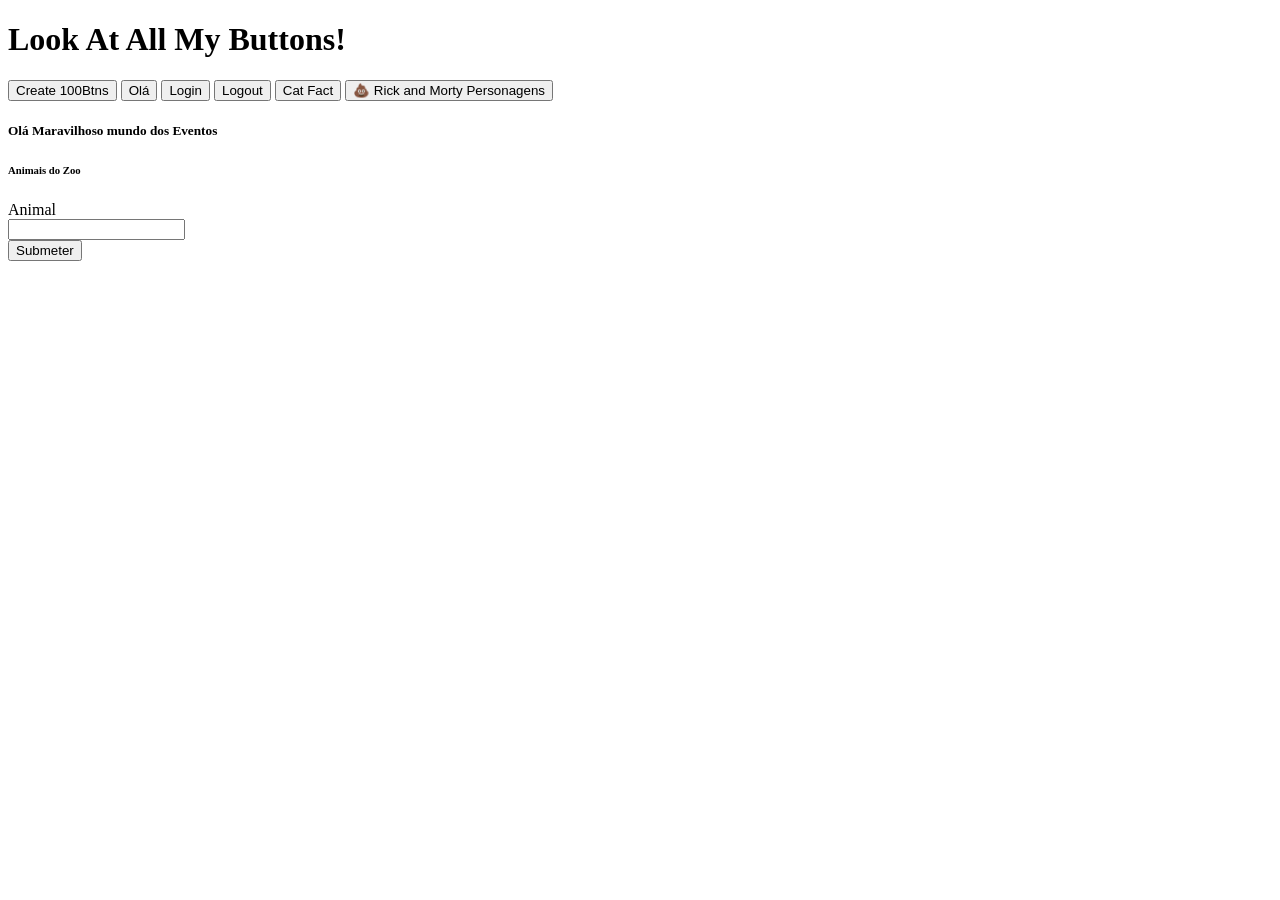
<file: exs/buttons.html>
<!doctype html>
<html lang="en">
  <head>
    <meta charset="UTF-8" />
    <meta name="viewport" content="width=device-width, initial-scale=1.0" />
    <title>100 Buttons!</title>
    <script src="../js/events.js" defer></script>
  </head>
  <body>
    <h1>Look At All My Buttons!</h1>
    <div id="container">
      <button onclick="createBtns()">Create 100Btns</button>

      <button id="helloBtn">Olá</button>

      <button id="loginBtn">Login</button>
      <button id="logout">Logout</button>
      <button id="cat-fact">Cat Fact</button>
      <button id="rickandmortypeople">💩 Rick and Morty Personagens</button>
      <ul id="rick-list"></ul>

      <h5 id="fact"></h5>
      <ul id="morty"></ul>

      <div id="divEvent">
        <h5>Olá Maravilhoso mundo dos Eventos</h5>
      </div>
    </div>

    <h6>Animais do Zoo</h6>
    <form id="form" action="ourserver.com">
      <label for="animal">Animal</label> <br />
      <input type="text" name="newAnimal" id="animal" /><br />
      <button type="submit">Submeter</button>
    </form>
    <ul id="l"></ul>
  </body>
</html>
</file>
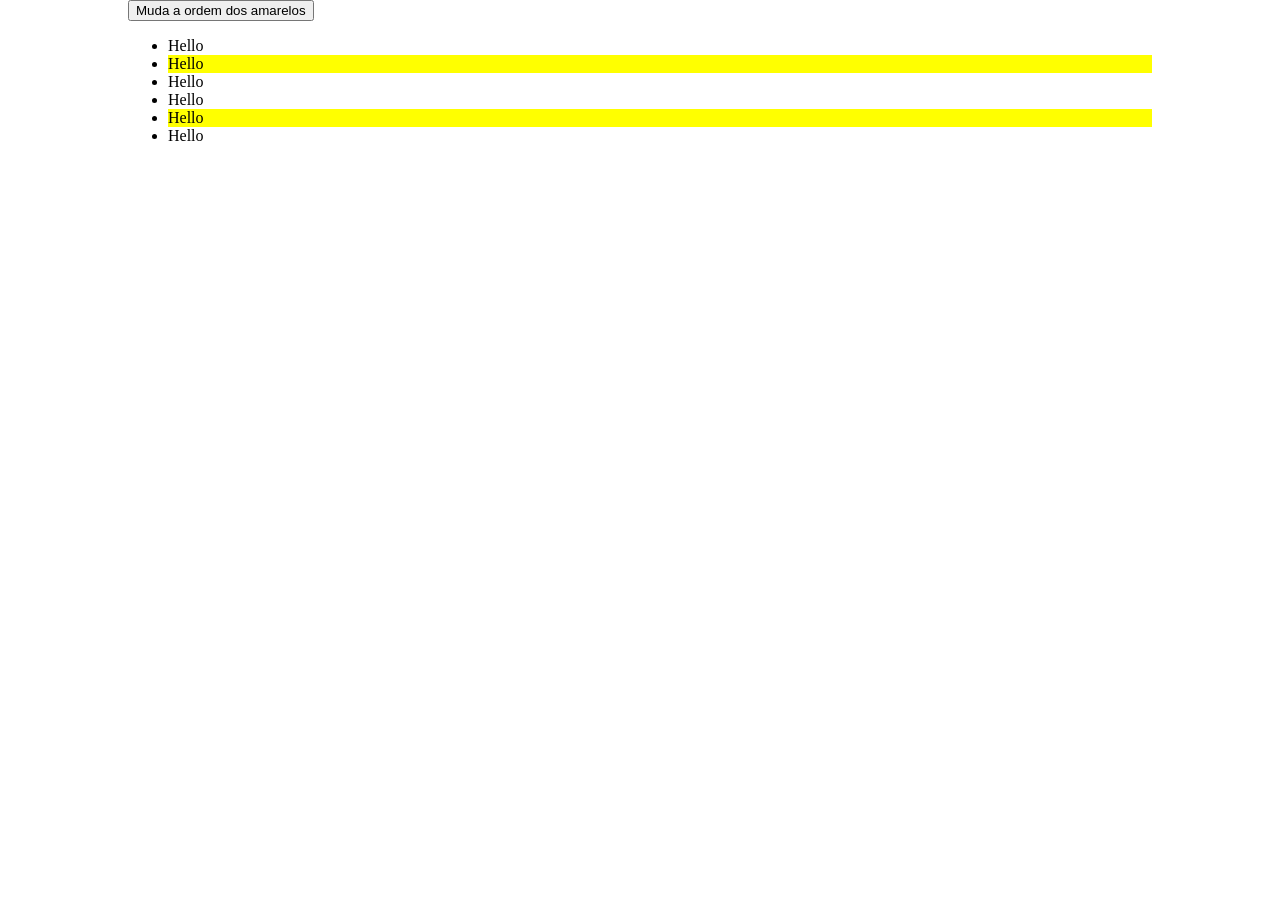
<file: exs/classList.html>
<!DOCTYPE html>

<head>
    <title>ClassList</title>
    <link rel="stylesheet" href="../css/app.css">
    <script src="../js/exs.js" defer></script>

</head>

<body>
    <button onclick="changeOrder()">Muda a ordem dos amarelos</button>
    <ul>
        <li>Hello</li>
        <li class="highlight">Hello</li>
        <li>Hello</li>
        <li>Hello</li>
        <li class="highlight">Hello</li>
        <li>Hello</li>
    </ul>
</body>

</html>
</file>
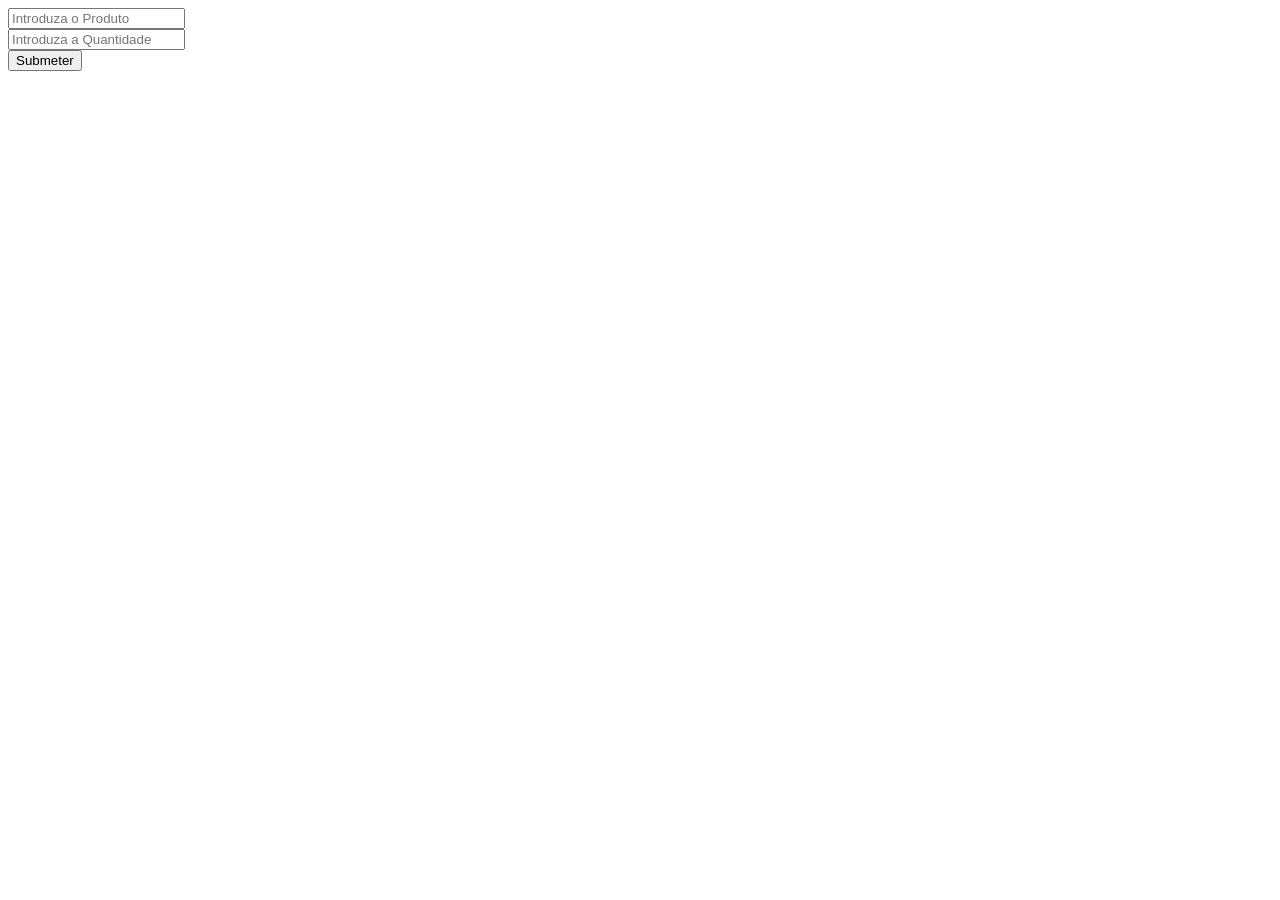
<file: exs/grocery.html>
<!doctype html>
<html lang="en">
  <head>
    <meta charset="UTF-8" />
    <meta name="viewport" content="width=device-width, initial-scale=1.0" />
    <title>Vou às Compras</title>
    <script src="../js/exs.js" defer></script>
  </head>
  <body>
    <form id="myShoppingList" action="/backend">
      <input
        id="product"
        type="text"
        placeholder="Introduza o Produto"
        value=""
        name="product"
      /><br />
      <input
        name="qt"
        id="qt"
        type="number"
        placeholder="Introduza a Quantidade"
        value=""
      /><br />
      <button type="submit">Submeter</button>
    </form>

    <ul></ul>
  </body>
</html>
</file>
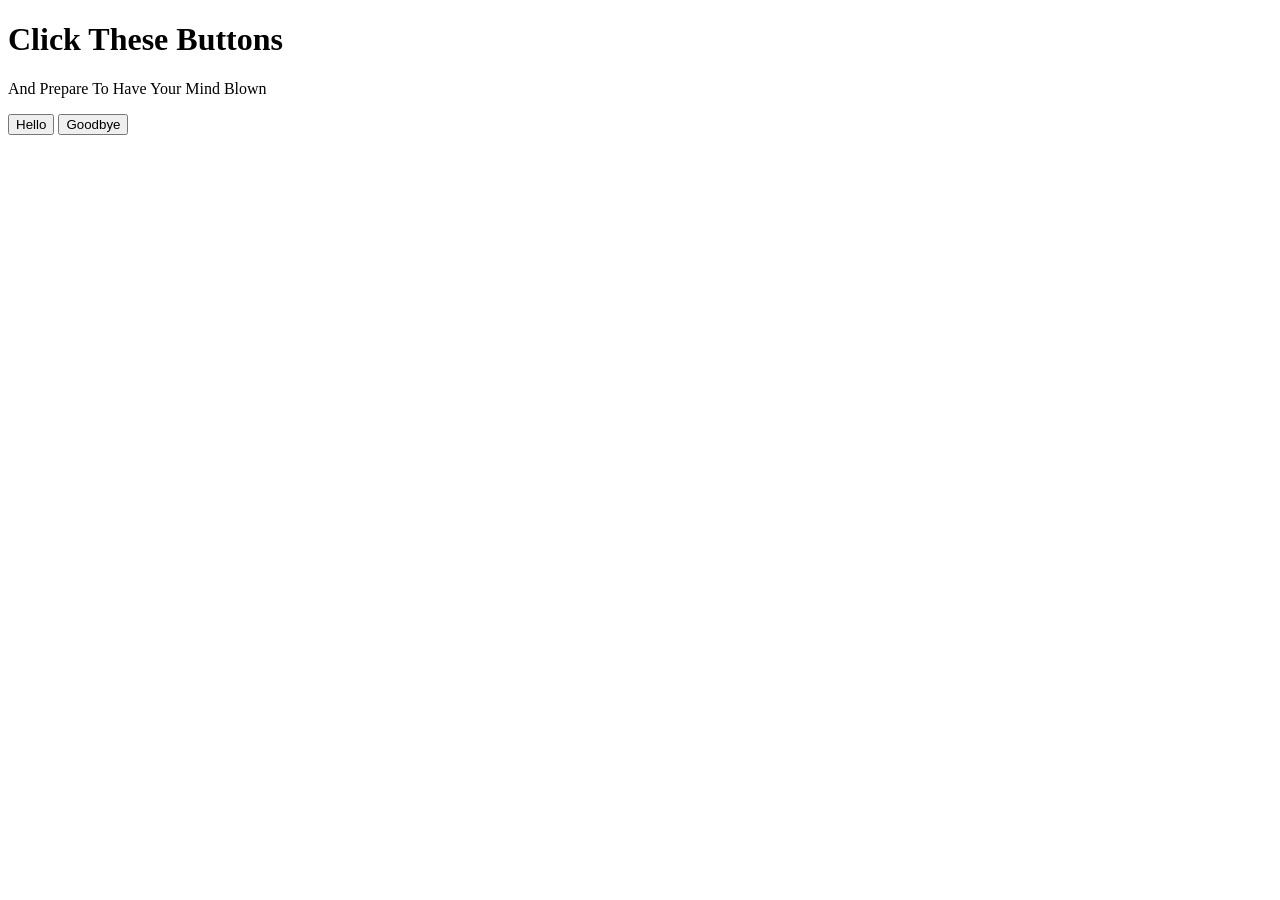
<file: exs/hello.html>
<!DOCTYPE html>
<html lang="en">
<head>
    <meta charset="UTF-8">
    <meta name="viewport" content="width=device-width, initial-scale=1.0">
    <title>Hello</title>
  
</head>

<body>
    <div id="container">
    <h1>Click These Buttons</h1>
    <p>And Prepare To Have Your Mind Blown</p>
    <button id="hello">Hello</button>
    <button id="goodbye">Goodbye</button>

</div>

</body>

</html>
</file>
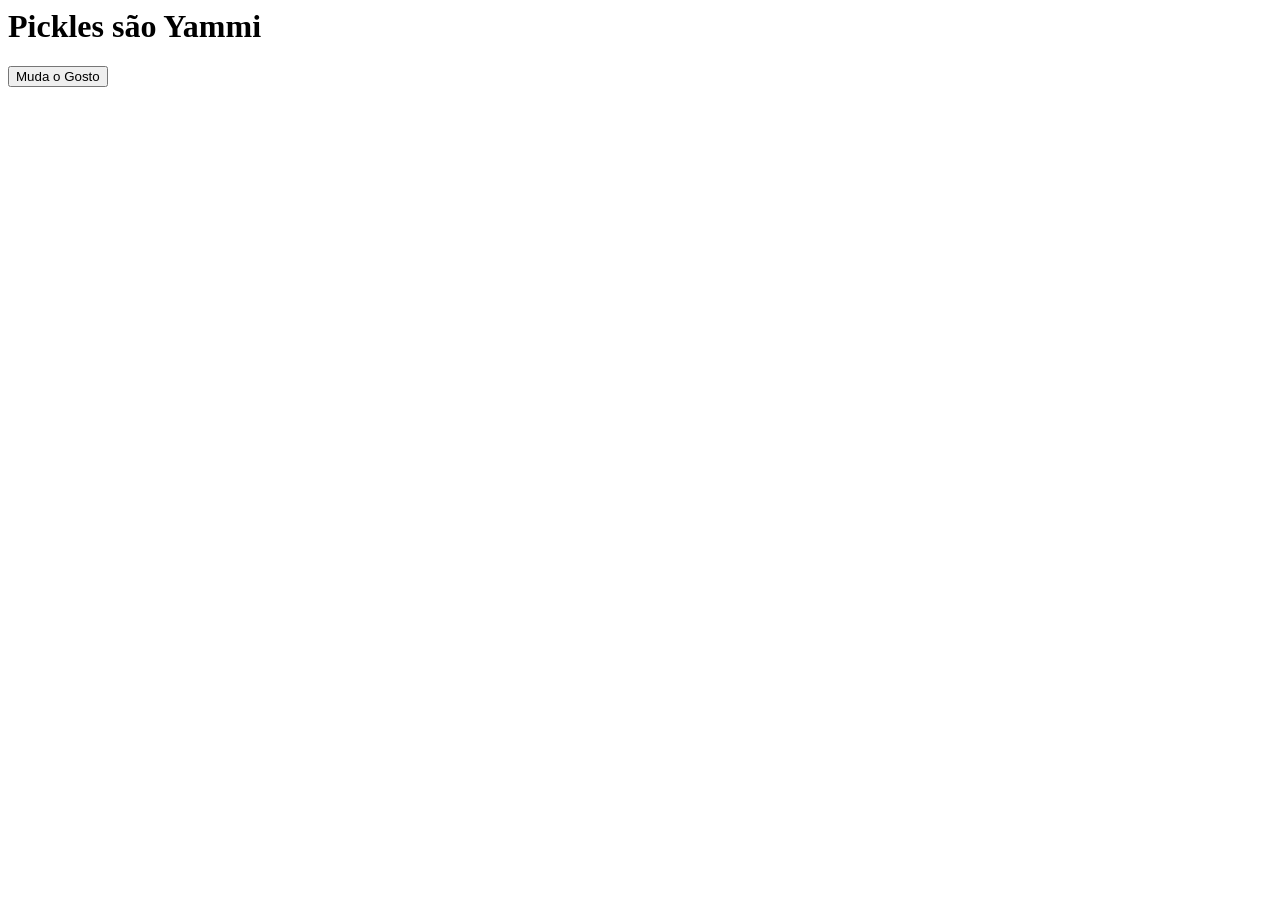
<file: exs/pickles.html>
<head>
    <title>Pickles</title>


</head>

<body>
    <!--PLEASE LEAVE THIS LINE ALONE! MAKE YOUR CHANGES USING JAVASCRIPT!!-->
    <h1>Pickles são <span>Yammi</span></h1>


    <button onclick="changeTaste()">Muda o Gosto</button>
</body>

</html>
</file>
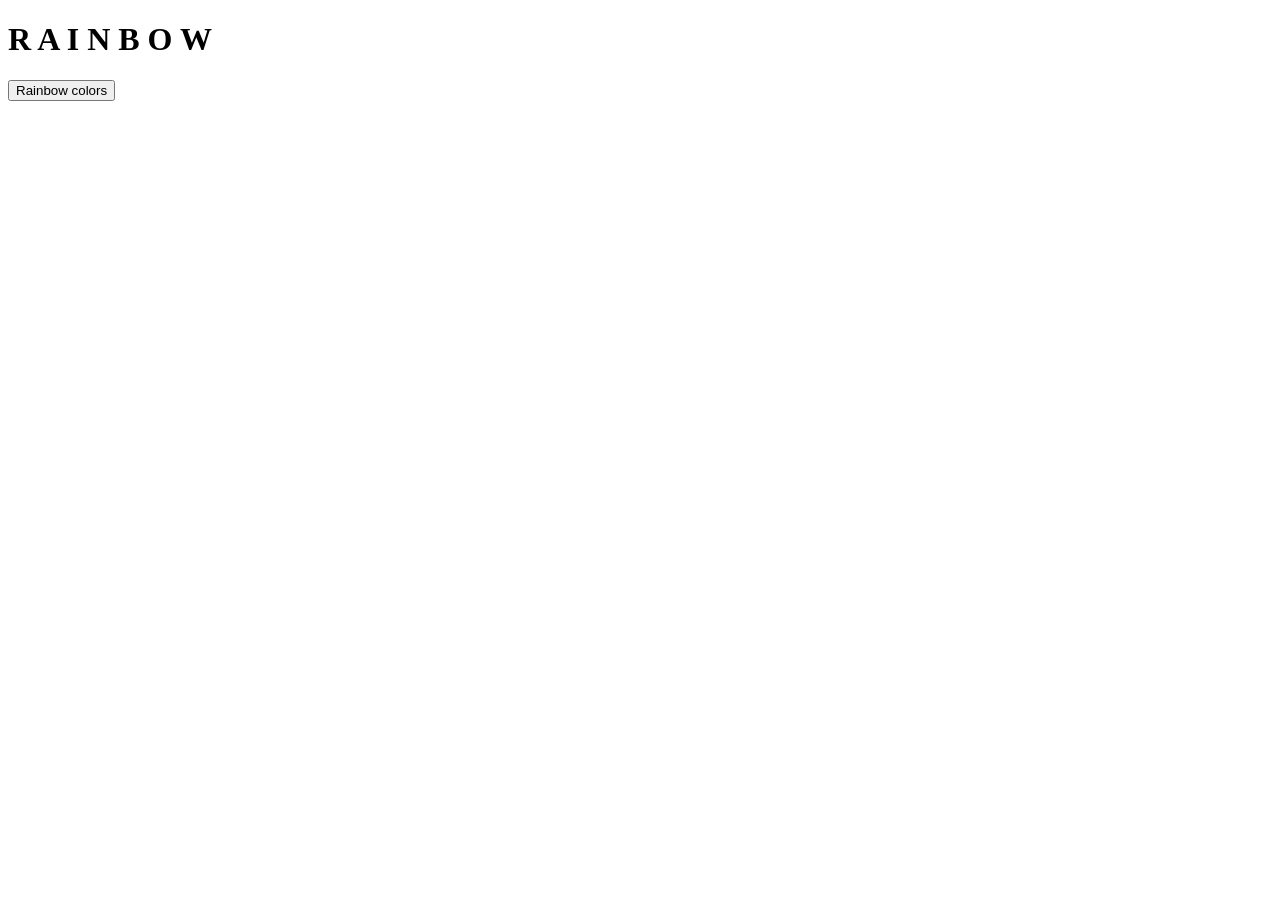
<file: exs/rainbow.html>
<!DOCTYPE html>

<head>
    <title>Rainbow</title>

    <script src="../js/exs.js"></script>

</head>

<body>
    <!--DON'T TOUCH THIS FILE PLEASE!-->
    <h1>
        <span>R</span>
        <span>A</span>
        <span>I</span>
        <span>N</span>
        <span>B</span>
        <span>O</span>
        <span>W</span>
    </h1>

    <button onclick="makeRandom()">Rainbow colors</button>
</body>

</html>
</file>
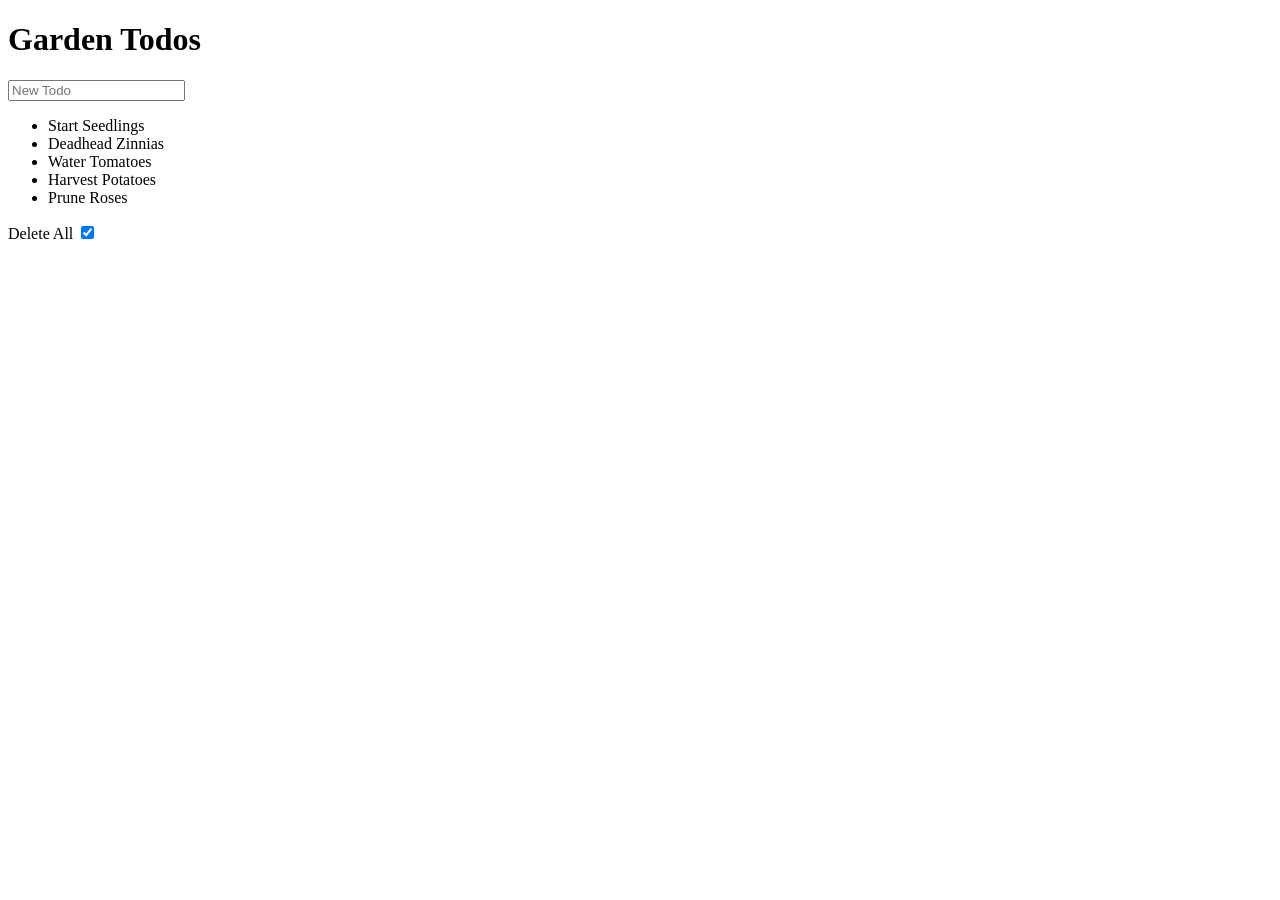
<file: exs/todos.html>
<!doctype html>
<html>
  <head>
    <title>Todos</title>
    <script src="../js/exs.js" defer></script>
  </head>

  <body>
    <h1>Garden Todos</h1>
    <input type="text" placeholder="New Todo" />
    <ul>
      <li>Start Seedlings</li>
      <li class="done">Deadhead Zinnias</li>
      <li class="done">Water Tomatoes</li>
      <li class="done">Harvest Potatoes</li>
      <li>Prune Roses</li>
    </ul>
    <label>Delete All</label>
    <input type="checkbox" name="scales" checked />
  </body>
</html>
</file>
<file: css/app.css>
body {
    width: 80%;
    margin: 0 auto;
}

#banner {
    width: 100%;
}

img.square {
    width: 400px;
    object-fit: cover;
    height: 400px;
}

#toc {
    background-color: #f8f9fa;
    border: 1px solid #a2a9b1;
    display: table;
    padding: 1em;
}

#toc a {
    text-decoration: none;
}

.tocnumber {
    color: black;
}

.purple {
    color: #561e8f;
}

.border {
    border: 3px solid greenyellow;
}


.highlight {
    background-color: yellow;
}


.myPhotoImg {
    width: 55px;
    height: 55px;
}


.classListTest {
    background-color: #561e8f;
    border: 10px solid black;
    margin: 5px;
}

.night {
    background-color: black;
    color: white;
}

.day {
    background-color: white;
    color: black;
}
</file>
